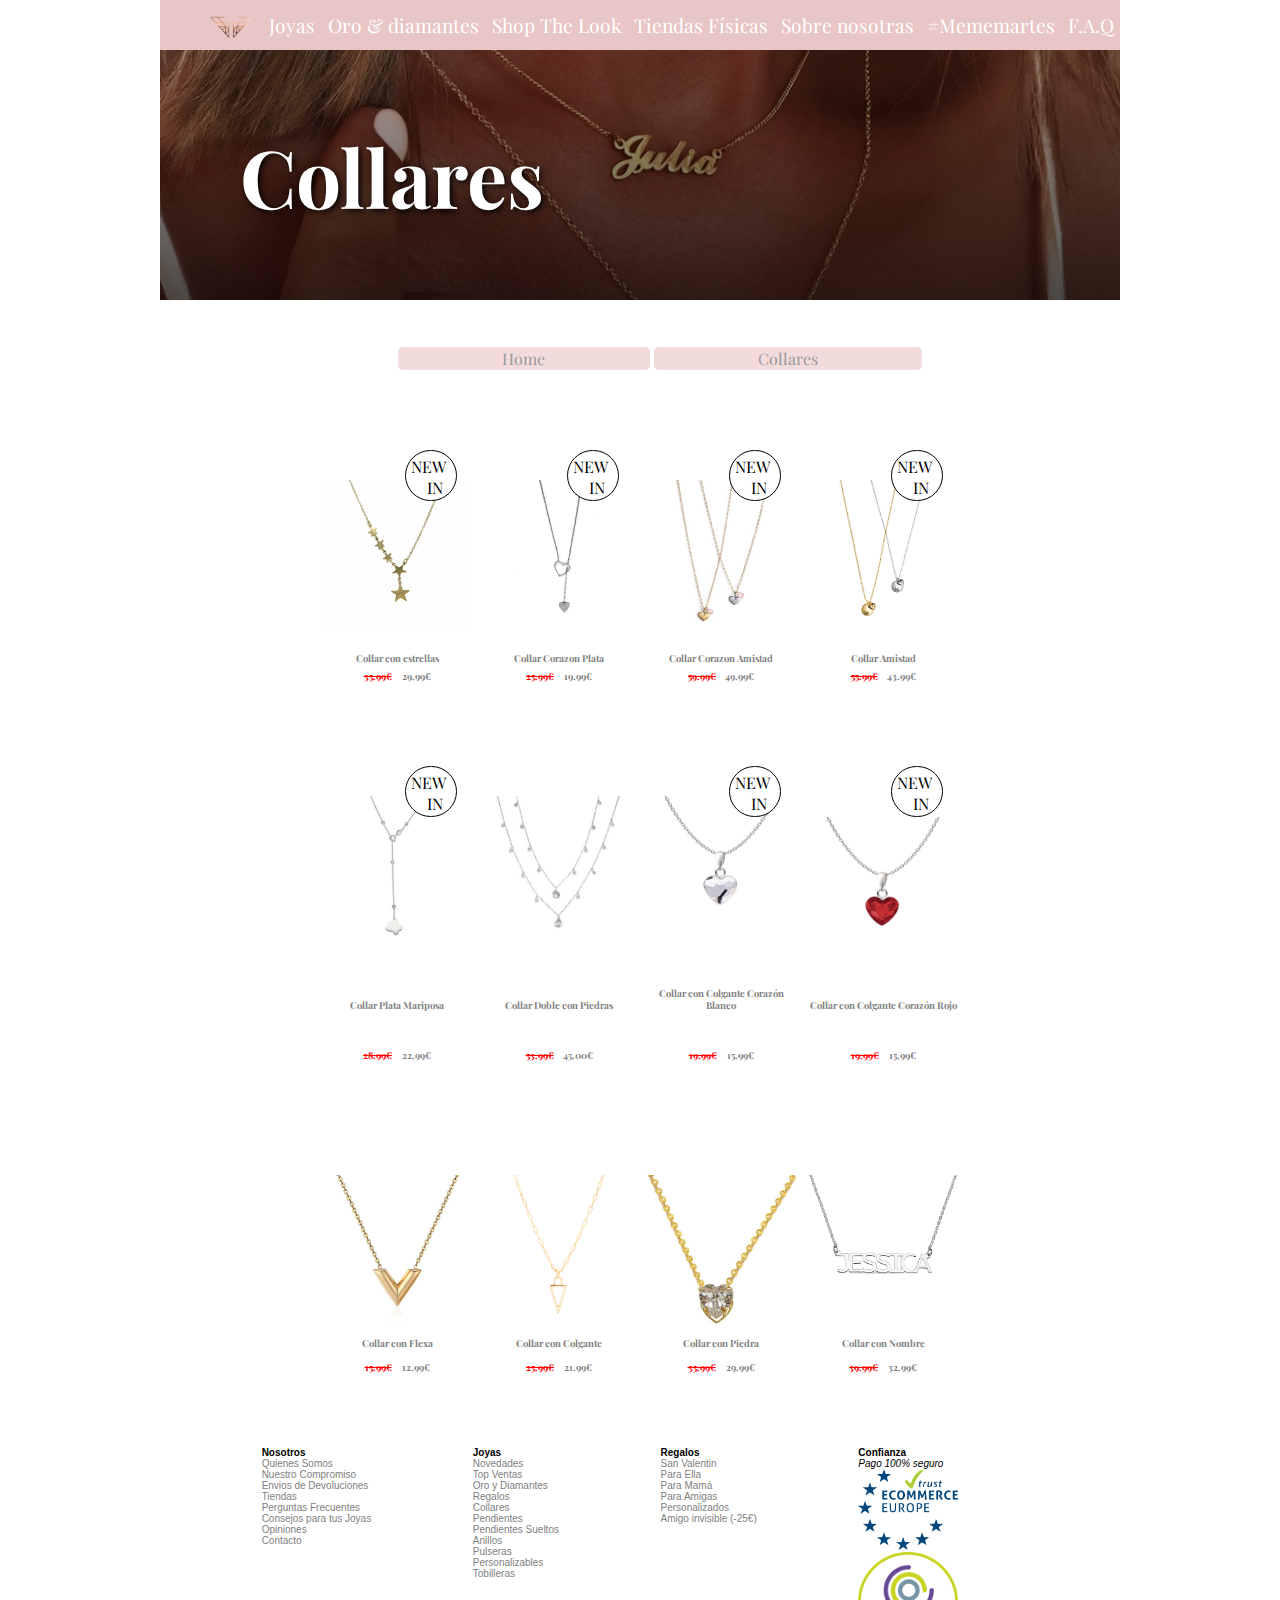
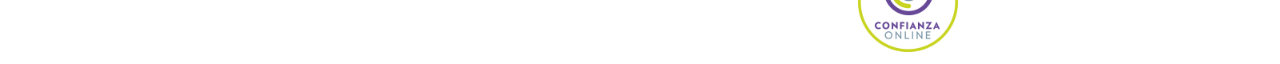
<file: Web-Flex-grid/collaresCategory.html>
<!DOCTYPE html>
<html lang="en">
<head>
    <meta charset="UTF-8">
    <meta http-equiv="X-UA-Compatible" content="IE=edge">
    <meta name="viewport" content="width=device-width, initial-scale=1.0">
    <link rel="stylesheet" href="https://cdnjs.cloudflare.com/ajax/libs/font-awesome/6.0.0-beta2/css/all.min.css" integrity="sha512-YWzhKL2whUzgiheMoBFwW8CKV4qpHQAEuvilg9FAn5VJUDwKZZxkJNuGM4XkWuk94WCrrwslk8yWNGmY1EduTA==" crossorigin="anonymous" referrerpolicy="no-referrer" />
    <style>
        @import url('https://fonts.googleapis.com/css2?family=Playfair+Display&display=swap');
        </style>
    <link rel=StyleSheet href="css/main.css" title="Basic">
    <link rel="stylesheet" href="css/category.css">
    <title>Category Collares</title>
</head>
<body>
    <nav class="nav-menu">
        <ul class="menu">
            <li class="logo"><a href="index.html"><img id="logo" src="css/assets/logopage.gif" alt="logo"></a></li>
            <li class="item"><a href="#">Joyas</a></li>
            <li class="item"><a href="#">Oro & diamantes</a></li>
            <li class="item"><a href="#">Shop The Look</a></li>
            <li class="item"><a href="#">Tiendas Físicas</a></li>
            <li class="item"><a href="#">Sobre nosotras</a></li>
            <li class="item"><a href="#"="#">#Mememartes</a> </li>
            <li class="item"><a href="faq.html">F.A.Q</a></li>
        </ul>
    </nav>
    <header>
        <div>
            <div class="text-header-collares">
                <h1>Collares</h1>
            </div>
        </div>
    </header>
    <section class="section-container">
        <div class="page-links-grid">
            <div class="btn-access">
                <ul>
                    <li><a href="./index.html">Home</a></li>
                    <li><a href="./collaresCategory.html">Collares</a></li>
                </ul>
            </div>
        </div>
        <div class="container-grid">
            <div class="gallery">
                <div class="item-1">
                    <div class="new-item">
                        NEW
                        &emsp;IN
                    </div>
                    <img src="css/assets/collares-html/collar-1_Easy-Resize.com.jpg" alt="Gallery image 1" class="gallery-img">
                </div>
                <div class="item1-desc"> <h6> Collar con estrellas </h6></div>
                <div class="item1-price"> <h6><span class="normal-price">35.99€</span>&emsp;29.99€ </h6></div>

                <div class="item-2">
                    <div class="new-item">
                        NEW
                        &emsp;IN
                    </div>
                    <img src="css/assets/collares-html/collar-2_Easy-Resize.com.jpg" alt="Gallery image 2" class="gallery-img">
                </div>
                <div class="item2-desc"> <h6> Collar Corazon Plata </h6></div>
                <div class="item2-price"> <h6><span class="normal-price">25.99€</span>&emsp;19.99€ </h6></div>

                <div class="item-3">
                    <div class="new-item">
                        NEW
                        &emsp;IN
                    </div>
                    <img src="css/assets/collares-html/collar-3_Easy-Resize.com.jpg" alt="Gallery image 3" class="gallery-img">
                </div>
                <div class="item3-desc"> <h6> Collar Corazon Amistad </h6></div>
                <div class="item3-price"> <h6> <span class="normal-price">59.99€</span>&emsp;49.99€ </h6></div>

                <div class="item-4">
                    <div class="new-item">
                        NEW
                        &emsp;IN
                    </div>
                    <img src="css/assets/collares-html/collar-4_Easy-Resize.com.jpg" alt="Gallery image 4" class="gallery-img">
                </div>
                <div class="item4-desc"> <h6> Collar Amistad </h6></div>
                <div class="item4-price"> <h6> <span class="normal-price">55.99€</span>&emsp;43.99€  </h6></div>

                <div class="item-5">
                    <div class="new-item">
                        NEW
                        &emsp;IN
                    </div>
                    <img src="css/assets/collares-html/collar-5_Easy-Resize.com.jpg" alt="Gallery image 5" class="gallery-img">
                </div>
                <div class="item5-desc"> <h6> Collar Plata Mariposa </h6></div>
                <div class="item5-price"> <h6><span class="normal-price">28.99€</span>&emsp;22.99€  </h6></div>

                <div class="item-6">
                    <img src="css/assets/collares-html/collar-6_Easy-Resize.com.jpg" alt="Gallery image 6" class="gallery-img">
                </div>
                <div class="item6-desc"> <h6> Collar Doble con Piedras </h6></div>
                <div class="item6-price"> <h6> <span class="normal-price">53.99€</span>&emsp;45.00€  </h6></div>

                <div class="item-7"> <div class="new-item">
                        NEW
                        &emsp;IN
                    </div>
                    <img src="css/assets/collares-html/collar-7_Easy-Resize.com.jpg" alt="Gallery image 7" class="gallery-img">
                </div>
                <div class="item7-desc"> <h6> Collar con Colgante Corazón Blanco </h6></div>
                <div class="item7-price"> <h6> <span class="normal-price">19.99€</span>&emsp;15.99€  </h6></div>

                <div class="item-8">
                    <div class="new-item">
                        NEW
                        &emsp;IN
                    </div>
                    <a href="./product.html"><img src="css/assets/collares-html/collar-8_Easy-Resize.com.jpg" alt="Gallery image 8" class="gallery-img"></a>
                </div>
                <div class="item8-desc"> <h6> Collar con Colgante Corazón Rojo</h6></div>
                <div class="item8-price"> <h6> <span class="normal-price">19.99€</span>&emsp;15.99€ </h6></div>

                <div class="item-9">
                    <img src="css/assets/collares-html/collar-9_Easy-Resize.com.jpg" alt="Gallery image 5" class="gallery-img">
                </div>
                <div class="item9-desc"> <h6> Collar con Flexa </h6></div>
                <div class="item9-price"> <h6><span class="normal-price">15.99€</span>&emsp;12.99€ </h6></div>

                <div class="item-10">
                    <img src="css/assets/collares-html/collar-10_Easy-Resize.com.jpg" alt="Gallery image 6" class="gallery-img">
                </div>
                <div class="item10-desc"><h6>Collar con Colgante </h6></div>
                <div class="item10-price"> <h6> <span class="normal-price">25.99€</span>&emsp;21.99€  </h6></div>

                <div class="item-11">
                    <img src="css/assets/collares-html/collar-11_Easy-Resize.com.jpg" alt="Gallery image 7" class="gallery-img">
                </div>
                <div class="item11-desc"> <h6>  Collar con Piedra </h6></div>
                <div class="item11-price"> <h6> <span class="normal-price">35.99€</span>&emsp;29.99€ </h6></div>

                <div class="item-12">
                    <img src="css/assets/collares-html/collar-12_Easy-Resize.com.jpg" alt="Gallery image 8" class="gallery-img">
                </div>
                <div class="item12-desc"> <h6>Collar con Nombre </h6></div>
                <div class="item12-price"> <h6> <span class="normal-price">39.99€</span>&emsp;32.99€  </h6></div>
            </div>
        </div>
    </section>
    <footer class="container footer footer-cat">
        <ul class="list"> Nosotros
            <li><a href="#">Quienes Somos</a></li>
            <li><a href="#">Nuestro Compromiso</a></li>
            <li><a href="#">Envios de Devoluciones</a></li>
            <li><a href="#">Tiendas</a></li>
            <li><a href="#">Perguntas Frecuentes</a></li>
            <li><a href="#">Consejos para tus Joyas</a></li>
            <li><a href="#">Opiniones</a></li>
            <li><a href="#">Contacto</a></li>
        </ul>
        <ul class="list">Joyas
            <li><a href="#">Novedades</a></li>
            <li><a href="#">Top Ventas</a></li>
            <li><a href="#">Oro y Diamantes</a></li>
            <li><a href="#">Regalos</a></li>
            <li><a href="./collaresCategory.html">Collares</a></li>
            <li><a href="#">Pendientes</a></li>
            <li><a href="#">Pendientes Sueltos</a></li>
            <li><a href="#">Anillos</a></li>
            <li><a href="#">Pulseras</a></li>
            <li><a href="#">Personalizables</a></li>
            <li><a href="#">Tobilleras</a></li>
        </ul>
        <ul class="list"> Regalos
            <li><a href="#">San Valentin</a></li>
            <li><a href="#">Para Ella</a></li>
            <li><a href="#">Para Mamá</a></li>
            <li><a href="#">Para Amigas</a></li>
            <li><a href="#">Personalizados</a></li>
            <li><a href="#">Amigo invisible (-25€)</a></li>
        </ul>

        <div class="brand list">
            <ul>Confianza
                <li>
                    <i class="fa-solid fa-lock-keyhole"> Pago 100% seguro</i>
                    <i class="fa-brands fa-cc-mastercard"></i>
                    <i class="fa-brands fa-cc-visa"></i>
                    <i class="fa-brands fa-cc-amex"></i>
                    <i class="fa-brands fa-google-pay"></i>
                </li>
                <li>
                    <i class="fa-brands fa-paypal"></i>
                    <i class="fa-brands fa-cc-paypal"></i>
                </li>
                <li><img class="ecommerce-icons" src="css/assets/e-commerce-icon.png" alt="e-commerce-icon"> </li>
                <li><img src="css/assets/confianza-online.png" alt="confianza online icon"></li>
            </ul>
        </div>
    </footer>
</body>
</html>
</file>
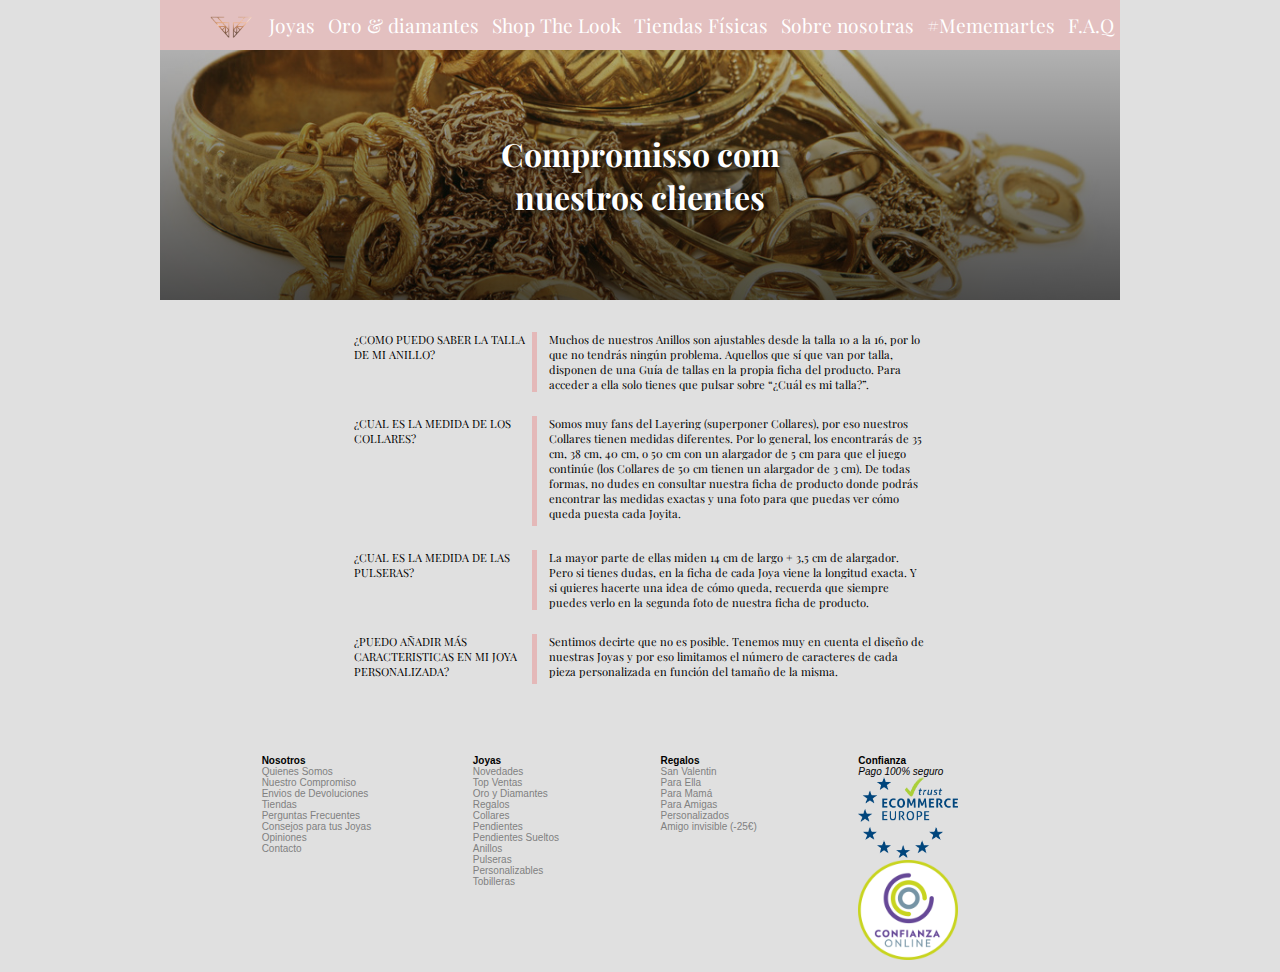
<file: Web-Flex-grid/faq.html>
<!DOCTYPE html>
<html lang="en">
<head>
    <meta charset="UTF-8">
    <meta http-equiv="X-UA-Compatible" content="IE=edge">
    <meta name="viewport" content="width=device-width, initial-scale=1.0">
    <link rel="stylesheet" href="https://cdnjs.cloudflare.com/ajax/libs/font-awesome/6.0.0-beta2/css/all.min.css" integrity="sha512-YWzhKL2whUzgiheMoBFwW8CKV4qpHQAEuvilg9FAn5VJUDwKZZxkJNuGM4XkWuk94WCrrwslk8yWNGmY1EduTA==" crossorigin="anonymous" referrerpolicy="no-referrer" />
    <style>
        @import url('https://fonts.googleapis.com/css2?family=Playfair+Display&display=swap');
        </style>
    <link rel=StyleSheet href="css/main.css" title="Basic">
    <link rel="stylesheet" href="css/faq.css">
    <title>F.A.Q. Jewellery Store</title>
</head>
<body>
    <nav class="nav-menu">
        <ul class="menu">
            <li class="logo"><a href="#"><img id="logo" src="css/assets/logopage.gif" alt="logo"></a></li>
            <li class="item"><a href="#">Joyas</a></li>
            <li class="item"><a href="#">Oro & diamantes</a></li>
            <li class="item"><a href="#">Shop The Look</a></li>
            <li class="item"><a href="#">Tiendas Físicas</a></li>
            <li class="item"><a href="#">Sobre nosotras</a></li>
            <li class="item"><a href="#"="#">#Mememartes</a> </li>
            <li class="item"><a href="#">F.A.Q</a></li>
        </ul>
    </nav>
    <header>
        <div>
            <div class="text-faq">
                <h1>Compromisso com nuestros clientes</h1>
            </div>
        </div>
    </header>
    <section class="main-section">
        <div class="container-grid">
            <div class="faq-1">
                ¿COMO PUEDO SABER LA TALLA DE MI ANILLO?
            </div>
            <div class="faq-1-resp">
                Muchos de nuestros Anillos son ajustables desde la talla 10 a la 16, por lo que no tendrás ningún problema. Aquellos que sí que van por talla, disponen de una Guía de tallas en la propia ficha del producto. Para acceder a ella solo tienes que pulsar sobre “¿Cuál es mi talla?”. 
            </div>
            <div class="faq-2">
                ¿CUAL ES LA MEDIDA DE LOS COLLARES?
            </div>
            <div class="faq-2-resp">
                Somos muy fans del Layering (superponer Collares), por eso nuestros Collares tienen medidas diferentes. Por lo general, los encontrarás de 35 cm, 38 cm, 40 cm, o 50 cm  con un alargador de 5 cm para que el juego continúe (los Collares de 50 cm tienen un alargador de 3 cm). De todas formas, no dudes en consultar nuestra ficha de producto donde podrás encontrar las medidas exactas y una foto para que puedas ver cómo queda puesta cada Joyita.
            </div>
            <div class="faq-3">
                ¿CUAL ES LA MEDIDA DE LAS PULSERAS?
            </div>
            <div class="faq-3-resp">
                La mayor parte de ellas miden 14 cm de largo + 3,5 cm de alargador. Pero si tienes dudas, en la ficha de cada Joya viene la longitud exacta. Y si quieres hacerte una idea de cómo queda, recuerda que siempre puedes verlo en la segunda foto de nuestra ficha de producto.
            </div>
            <div class="faq-4">
                ¿PUEDO AÑADIR MÁS CARACTERISTICAS EN MI JOYA PERSONALIZADA?
            </div>
            <div class="faq-4-resp">
                Sentimos decirte que no es posible. Tenemos muy en cuenta el diseño de nuestras Joyas y por eso limitamos el número de caracteres de cada pieza personalizada en función del tamaño de la misma.
            </div>

        </div>
    </section>
    <footer class="container footer">
        <ul class="list"> Nosotros
            <li><a href="#">Quienes Somos</a></li>
            <li><a href="#">Nuestro Compromiso</a></li>
            <li><a href="#">Envios de Devoluciones</a></li>
            <li><a href="#">Tiendas</a></li>
            <li><a href="#">Perguntas Frecuentes</a></li>
            <li><a href="#">Consejos para tus Joyas</a></li>
            <li><a href="#">Opiniones</a></li>
            <li><a href="#">Contacto</a></li>
        </ul>
        <ul class="list">Joyas
            <li><a href="#">Novedades</a></li>
            <li><a href="#">Top Ventas</a></li>
            <li><a href="#">Oro y Diamantes</a></li>
            <li><a href="#">Regalos</a></li>
            <li><a href="./collaresCategory.html">Collares</a></li>
            <li><a href="#">Pendientes</a></li>
            <li><a href="#">Pendientes Sueltos</a></li>
            <li><a href="#">Anillos</a></li>
            <li><a href="#">Pulseras</a></li>
            <li><a href="#">Personalizables</a></li>
            <li><a href="#">Tobilleras</a></li>
        </ul>
        <ul class="list"> Regalos
            <li><a href="#">San Valentin</a></li>
            <li><a href="#">Para Ella</a></li>
            <li><a href="#">Para Mamá</a></li>
            <li><a href="#">Para Amigas</a></li>
            <li><a href="#">Personalizados</a></li>
            <li><a href="#">Amigo invisible (-25€)</a></li>
        </ul>

        <div class="brand list">
            <ul>Confianza
                <li>
                    <i class="fa-solid fa-lock-keyhole"> Pago 100% seguro</i>
                    <i class="fa-brands fa-cc-mastercard"></i>
                    <i class="fa-brands fa-cc-visa"></i>
                    <i class="fa-brands fa-cc-amex"></i>
                    <i class="fa-brands fa-google-pay"></i>
                </li>
                <li>
                    <i class="fa-brands fa-paypal"></i>
                    <i class="fa-brands fa-cc-paypal"></i>
                </li>
                <li><img class="ecommerce-icons" src="css/assets/e-commerce-icon.png" alt="e-commerce-icon"> </li>
                <li><img src="css/assets/confianza-online.png" alt="confianza online icon"></li>
            </ul>
        </div>
    </footer>
</body>
</html>
</file>
<file: Web-Flex-grid/css/main.css>
body{
    font-family: 'Playfair Display', serif;
    max-width: 960px;
    background-color: #e0e0e0;
    margin: 0 auto;
}

.container{
    max-width: 960px;
    width: 100%;
    margin: 0 auto;
    text-align: center;
    display: flex;
}

/* nav a{
    padding: 0;
} */
.menu{
    list-style-type: none;
    display: flex;
    flex-wrap: wrap;
    justify-content: space-between;
    align-content: center;
    background-color:rgba(228, 184, 184, 0.8);
}

.menu li {
    font-size: 1.5em;
    padding: 10px 5px;
    white-space: nowrap;
}

.menu a{
    color: white;
    text-decoration: none;
}

.logo{
    margin: auto;
}

.logo img{
    width: 50px;
}

.item {
    width: 100%;
    text-align: center;
    order: 3;
    /* display: none; */
}

.menu a:hover{
    color: #bb943f;
    text-decoration: none;
}

#logo{
    width: 50px;
}

#img_header{
    min-width: 400px;
    width: 100%;
    height: 400px;
    object-fit: cover;
}

.sales{
    background-color: #e4b8b8;
    color: white;
    height: 90px;
    font-family: Arial, Helvetica, sans-serif;
    font-weight: bold;
    justify-content: center;
    align-items: center;
    text-transform: uppercase;
    font-size: 20px;
}

section{
    max-width: 960px;
    width: 100%;
    display: flex;
    flex-wrap: wrap;
}

/*-------------------------------------*/
h3, h4{
    font-size: 1.2em;
    margin: 0;
    text-shadow: 2px 2px 6px #000;
}

h3{
    font-size: 2em;
    margin: 0;
    padding: 1em;
    text-align: center;
}

section a{
    padding: 8.3em 6.2em;
    text-decoration: none;
    color: white;
}

.row{
    display: grid;
    grid-template-columns: repeat(2, 1fr);
    width: 960px;
    object-fit: cover;
}

.row div{
    margin: 12px;
}

.banner-text1{
    position: absolute;
}

.more-letters{
    padding: 44% 50%;
}

.banner-top-vendas{
    color: white;
    background: linear-gradient(rgba(0,0,0,.3), rgba(0,0,0,.7)), url(assets/top-vendas_Easy-Resize.com.jpg) top left/cover no-repeat;
    background-position: 50%;
    height: 95%;
    display: flex;
    justify-content: center;
    align-items: center;
}

.banner-new-in {
    color: white;
    background: linear-gradient(rgba(0,0,0,.3), rgba(0,0,0,.7)), url(assets/New-in_Easy-Resize.com.jpg) top left/cover no-repeat;
    height: 400px;
    display: flex;
    justify-content: center;
    align-items: center;
}

.banner-piendentes {
    color: white;
    background: linear-gradient(rgba(0,0,0,.3), rgba(0,0,0,.7)), url(assets/piendentes_Easy-Resize.com.jpg) top left/cover no-repeat;
    height: 400px;
    display: flex;
    justify-content: center;
    align-items: center;
}

.banner-piendentes-sueltos{
    color: white;
    background: linear-gradient(rgba(0,0,0,.3), rgba(0,0,0,.7)), url(assets/piendentes-sueltos_Easy-Resize.com.jpg) top left/cover no-repeat;
    background-position: 50%;
    height: 400px;
    display: flex;
    justify-content: center;
    align-items: center;
}

.banner-piendentes-sueltos a{
    padding: 7em 5em;
}

.banner-collares {
    color: white;
    background: linear-gradient(rgba(0,0,0,.3), rgba(0,0,0,.7)), url(assets/collares_Easy-Resize.com.jpg) top left/cover no-repeat;
    height: 400px;
    display: flex;
    justify-content: center;
    align-items: center;
}

.banner-collares a{
    padding:8.4em 7.8em ;
}

.banner-anillos{
    color: white;
    background: linear-gradient(rgba(0,0,0,.3), rgba(0,0,0,.7)), url(assets/anillos_Easy-Resize.com.jpg) top left/cover no-repeat;
    background-position: 50%;
    height: 400px;
    display: flex;
    justify-content: center;
    align-items: center;
}

.banner-anillos a{
    padding:8.4em 8.5em ;
}

.banner-diamantes-celine{
    background: linear-gradient(rgba(0,0,0,.3), rgba(0,0,0,.7)), url(assets/diamnates-celine_Easy-Resize.com.jpg) top left/cover no-repeat;
    color: white;
    background-position: 50%;
    height: 400px;
    display: flex;
    justify-content: center;
    align-items: center;
}

.banner-diamantes-celine a{
    padding: 7em 6.3em ;
}

.banner-pulseras{
    background: linear-gradient(rgba(0,0,0,.3), rgba(0,0,0,.7)), url(assets/pulseras_Easy-Resize.com.jpg) top left/cover no-repeat;
    color: white;
    background-position: 50%;
    height: 400px;
    display: flex;
    justify-content: center;
    align-items: center;
}

.banner-pulseras a{
    padding: 8.4em 7.8em ;
}

.banner-joyas-personalizable{
    background: linear-gradient(rgba(0,0,0,.3), rgba(0,0,0,.7)), url(assets/joyas-personalizadas_Easy-Resize.com.jpg) top left/cover no-repeat;
    color: white;
    background-position: 50%;
    height: 400px;
    display: flex;
    justify-content: center;
    align-items: center;
}

.banner-joyas-personalizable a{
    padding: 7.2em  3.8em;
}

.banner-relojes{
    background: linear-gradient(rgba(0,0,0,.3), rgba(0,0,0,.7)), url(assets/relojes_Easy-Resize.com.jpg) top left/cover no-repeat;
    color: white;
    background-position: 50%;
    height: 400px;
    display: flex;
    justify-content: center;
    align-items: center;
}

.banner-relojes a{
    padding: 8.5em 8.3em;
}

.banner-tiendas{
    background: linear-gradient(rgba(0,0,0,.3), rgba(0,0,0,.7)), url(assets/tiendas_Easy-Resize.com.jpg) top left/cover no-repeat;
    color: white;
    background-position: 50%;
    height: 400px;
    display: flex;
    justify-content: center;
    align-items: center;
}

.banner-tiendas a{
    padding: 8.5em 7.9em;
}

.banner-shop-to-look{
    background: linear-gradient(rgba(0,0,0,.3), rgba(0,0,0,.7)), url(assets/shop-the-look_Easy-Resize.com.jpg) top left/cover no-repeat;
    color: white;
    background-position: 50%;
    height: 400px;
    display: flex;
    justify-content: center;
    align-items: center;
}

.banner-shop-to-look a{
    padding: 7.1em 6.2em;
}

/*-------------------------------------*/
@media all and (min-width: 900px) {
    .logo {
        position: static;
        margin: 0;
        order: 0;
    }
    .item {
        width: auto;
        justify-content: center;
        align-self:center;
        order: 1;
    }
    .menu{
        justify-content: space-around;
        margin: 0 auto;
        height: 50px;
        flex-wrap: nowrap;
    }
    .menu li{
        font-size: 1.2em;
        padding: 0;
    }
}

@media screen and (max-width: 960px){
    body{
        margin:0 auto;
    }
    .row{
        grid-template-columns: repeat(1, 1fr);
    }
    footer{
        margin: 0 auto;
        display: flex;
        flex-wrap: wrap;
    }
}

@media screen and (max-width: 430px) {
    body{
        max-width: 430px;
        width: fit-content;
    }
    .row{
        grid-template-columns: repeat(1, 430px);
    }
    .sales{
        flex-wrap: wrap;
        height: 180px;
        width: 400px;
    }
    .row a{
        min-width: 430px;
    }
    #img-header{
        min-width: max-content;
    }
    nav{
        display: flex;
        flex-wrap: wrap;
        flex-direction: column;
        height: auto;
    }
}

footer{
    display: flex;
}

.footer{
    justify-content: space-evenly;
    margin-top: 25px;
}

footer .list{
    font-weight: bold;
    font-family: Arial, Helvetica, sans-serif;
    font-size: 10px;
    text-align: left;
}

footer .list li{
    font-weight: normal;
    list-style: none;
    text-align: left;
}
footer .list a{
    color: grey;
    text-decoration: none;
}
footer .list a:hover{
    text-decoration: underline;
}
.brand{
    flex-wrap: wrap;
    width: 25%;
}

.brand ul li img{
    max-width: 100px;
    width: 100%;
}
</file>
<file: Web-Flex-grid/css/category.css>
body{
    background-color: white !important;
}

.header-collares{
    max-width: 960px;
    width: 100%;
    max-height: 250px;
    object-fit: cover;
}

@media screen and (max-width: 760px){
    .header-collares{
        margin: 0 auto;
    }
    .text-header-collares h1{
        font-size: 1.5em;
    }
    .gallery {
        display: flex;
        flex-wrap: wrap;
        justify-content: space-between;
        align-content: center;
    }

}

@media screen and (max-width: 430px) {
    .text-header-collares h1{
        font-size: .7em;
    }
}

.text-header-collares h1{
    margin-left: 1em;
}

.text-header-collares{
    color: white;
    text-shadow: 2px 2px 6px #000;
    font-size: 2.5em;
    background: linear-gradient(rgba(0,0,0,.3), rgba(0,0,0,.7)), url(assets/collares-html/collares-header_Easy-Resize.com.jpg) center/cover no-repeat;
    height: 250px;
    display: flex;
    justify-content:left;
    align-items: center;
}

.section-container{
    display: grid;
    margin: 2em 0;
}

.container {
    max-width: 960px;
    width: 100%;
    margin: 0 auto;
}

.gallery {
    position: relative;
    margin-top: 2em;
    display: grid;
    grid-template-columns: repeat(12, 1fr) ;
    grid-template-rows: repeat(25, 2vw);
    gap: 6px 12px;
}

.gallery h6{
    color: gray;
    font-size: .6em;
    padding: 0;
    margin: 0;
    align-items: baseline;
    text-align: center;
}

.new-item{
    position: absolute;
    top:-20%;
    right: 10%;
    width: 40px;
    height: 40px;
    padding: .3em;
    justify-self: center;
    background-color: white;
    border: 1px solid black;
    border-radius: 50%;
}

/*---------------------------width < 425px-------*/


@media screen  and (max-width: 430px){
    .gallery {
    display: flex;
    flex-wrap: wrap;
    justify-content: space-between;
    align-content: center;
    }
    .gallery div{
        margin: 0 auto;
    }
    .gallery h6{
        display: flex;
        flex-wrap: wrap;
        justify-content: space-between;
        align-self: center;
        width: 100%;
        font-size: 2em;
        margin: auto;
    }
    .new-item{
        position: absolute;
        top:10%;
        left: 80%;
        width: 40px;
        height: 40px;
        padding: .3em;
        justify-self: center;
        background-color: white;
        border: 1px solid black;
        border-radius: 50%;
    }
}
/*---------------------------------------------------*/
.gallery h2{
    font-size: 1.2em;
    padding: .2em;
    margin: .3em;
}

.gallery-img {
    width: 100%;
    height: 100%;
    object-fit: cover;
    display: block;
}

.normal-price{
    color: red;
    text-decoration-line:line-through;
}


/*--------------Gallery-----Itens-------------*/

.btn-access{
    grid-column: 2/4;
    justify-content: center;
    text-align: center;
}
.btn-access li{
    background-color: #e4b8b8;
    opacity: 0.5;
    list-style: none;
    display: inline;
    padding: 1px 5px;
    border-radius: 5px;
}

.btn-access a{
    text-decoration: none;
    color: #333;
}

/*--------------first------row----------------*/
.item-1 {
    position: relative;
    grid-column: 3/5;
    grid-row:3/8;
}
.item1-desc{
    grid-column: 3/5;
    grid-row: 8/9;
    align-self: end;
    justify-self: center;
}

.item1-price{
    grid-column: 3/5;
    grid-row: 9/10;
    align-self: start;
    justify-self: center;
}

.item-2 {
    position: relative;
    grid-column: 5/7;
    grid-row:3/8;
}
.item2-desc{
    grid-column: 5/7;
    grid-row: 8/9;
    align-self: end;
    justify-self: center;
}

.item2-price{
    grid-column: 5/7;
    grid-row: 9/10;
    align-self: start;
    justify-self: center;
}

.item-3 {
    position: relative;
    grid-column: 7/9;
    grid-row:3/8;
}
.item3-desc{
    grid-column: 7/9;
    grid-row: 8/9;
    align-self: end;
    justify-self: center;
}

.item3-price{
    grid-column: 7/9;
    grid-row: 9/10;
    align-self: start;
    justify-self: center;
}

.item-4 {
    position: relative;
    grid-column: 9/11;
    grid-row:3/8;
}
.item4-desc{
    grid-column: 9/11;
    grid-row: 8/9;
    align-self: end;
    justify-self: center;
}

.item4-price{
    grid-column: 9/11;
    grid-row: 9/10;
    align-self: start;
    justify-self: center;
}
/*----------------------------second---row------*/
.item-5 {
    position: relative;
    grid-column: 3/5;
    grid-row: 13/18;
}
.item5-desc{
    grid-column: 3/5;
    grid-row: 19/20;
    align-self: end;
    justify-self: center;
}

.item5-price{
    grid-column: 3/5;
    grid-row: 21/22;
    align-self: start;
    justify-self: center;
}

.item-6 {
    grid-column: 5/7;
    grid-row: 13/18;
}
.item6-desc{
    grid-column: 5/7;
    grid-row: 19/20;
    align-self: end;
    justify-self: center;
}

.item6-price{
    grid-column: 5/7;
    grid-row: 21/22;
    align-self: start;
    justify-self: center;
}

.item-7 {
    position: relative;
    grid-column: 7/9;
    grid-row: 13/18;
}
.item7-desc{
    grid-column: 7/9;
    grid-row: 19/20;
    align-self: end;
    justify-self: center;
}

.item7-price{
    grid-column: 7/9;
    grid-row: 21/22;
    align-self: start;
    justify-self: center;
}

.item-8 {
    position: relative;
    grid-column: 9/11;
    grid-row: 13/18;
}
.item8-desc{
    grid-column: 9/11;
    grid-row: 19/20;
    align-self: end;
    justify-self: center;
}

.item8-price{
    grid-column: 9/11;
    grid-row: 21/22;
    align-self: start;
    justify-self: center;
}
/*-----------------------------third------row-------*/

.item-9 {
    grid-column: 3/5;
    grid-row: 25/30;
}
.item9-desc{
    grid-column: 3/5;
    grid-row: 31/32;
    align-self: end;
    justify-self: center;
}

.item9-price{
    grid-column: 3/5;
    grid-row: 33/34;
    align-self: start;
    justify-self: center;
}

.item-10 {
    grid-column: 5/7;
    grid-row: 25/30;
}
.item10-desc{
    grid-column: 5/7;
    grid-row: 31/32;
    align-self: end;
    justify-self: center;
}

.item10-price{
    grid-column: 5/7;
    grid-row: 33/34;
    align-self: start;
    justify-self: center;
}

.item-11 {
    grid-column: 7/9;
    grid-row: 25/30;
}
.item11-desc{
    grid-column: 7/9;
    grid-row: 31/32;
    align-self: end;
    justify-self: center;
}

.item11-price{
    grid-column: 7/9;
    grid-row: 33/34;
    align-self: start;
    justify-self: center;
}

.item-12 {
    grid-column: 9/11;
    grid-row: 25/30;
}
.item12-desc{
    grid-column: 9/11;
    grid-row: 31/32;
    align-self: end;
    justify-self: center;
}

.item12-price{
    grid-column: 9/11;
    grid-row: 33/34;
    align-self: start;
    justify-self: center;
}

.footer-cat{
    margin-top: 4em;
}
</file>
<file: Web-Flex-grid/css/faq.css>
.text-faq{
    color: white;
    text-shadow: 2px 2px 6px #000;
    font-size: 1em;
    background: linear-gradient(rgba(0,0,0,.3), rgba(0,0,0,.7)), url(assets/faq-img_Easy-Resize.com.jpg) center/cover no-repeat;
    height: 250px;
    display: flex;
    justify-content:center;
    align-items: center;
}

.text-faq h1{
    width: 300px;
    text-align: center;
}
@media screen and (min-width: 760px) {
    .container-grid{
    margin-top: 2em;
    display: grid;
    grid-template-columns: repeat(5, 1fr );
    grid-template-rows:repeat(10, auto);
    gap: 12px;
}
}

@media screen and (max-width: 760px) {
    .container-grid {
        display: flex;
        flex-wrap: wrap;
        justify-content: space-between;
        align-content: center;
    }
    .faq-1, .faq-2, .faq-3, .faq-4{
        border-right: none !important;
        height: auto !important;
        margin: 0 auto;
        border-bottom: 2px solid #e4b8b8;
    }
}
.container-grid div{
    font-size: .7em;
}

.faq-1{
    grid-column: 2/3;
    grid-row: 1/2;
    height: 60px;
    border-right: 5px solid #e4b8b8 ;
}
.faq-1-resp{
    grid-column: 3/5;
    grid-row: 1/2;
}

.faq-2{
    grid-column: 2/3;
    grid-row: 3/4;
    height: 110px;
    border-right: 5px solid #e4b8b8 ;
}
.faq-2-resp{
    grid-column: 3/5;
    grid-row: 3/4;
}

.faq-3{
    grid-column: 2/3;
    grid-row: 5/6;
    height: 60px;
    border-right: 5px solid #e4b8b8 ;
}
.faq-3-resp{
    grid-column: 3/5;
    grid-row: 5/6;
}

.faq-4{
    grid-column: 2/3;
    grid-row: 7/8;
    height: 50px;
    border-right: 5px solid #e4b8b8 ;
}
.faq-4-resp{
    grid-column: 3/5;
    grid-row: 7/8;
}
</file>
